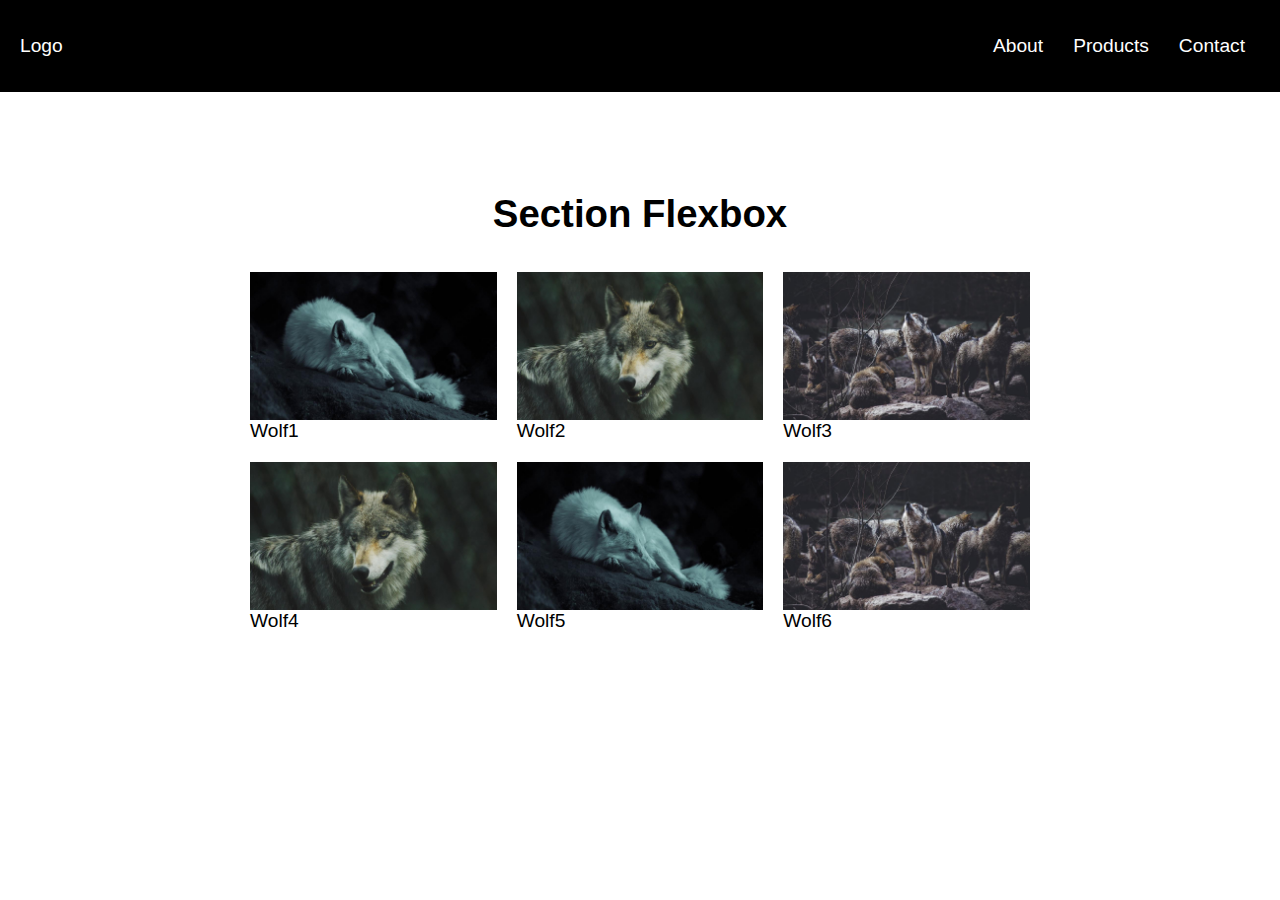
<file: flexbox/index.html>
<!DOCTYPE html>
<html lang="pt-br" dir="ltr">
  <head>
    <meta charset="utf-8">
    <link rel="stylesheet" href="./style.css"/>
    <title>Flexbox</title>
  </head>
  <body>

    <header class="header">
      <a href="#">Logo</a>
      <nav>
        <ul class="menu">
          <li><a href="#">About</a></li>
          <li><a href="#">Products</a></li>
          <li><a href="#">Contact</a></li>
        </ul>
      </nav>
    </header>
<h1>Section Flexbox</h1>

    <section class="flex">
      <div>
        <img src="./img/lobo1.jpg">
        <p>Wolf1</p>
      </div>
      <div>
        <img src="./img/lobo2.jpg">
        <p>Wolf2</p>
      </div>
      <div>
        <img src="./img/lobo3.jpg">
        <p>Wolf3</p>
      </div>
      <div>
        <img src="./img/lobo4.jpg">
        <p>Wolf4</p>
      </div>
      <div>
        <img src="./img/lobo5.jpg">
        <p>Wolf5</p>
      </div>
      <div>
        <img src="./img/lobo6.jpg">
        <p>Wolf6</p>
      </div>
    </section>
  </body>
</html>
</file>
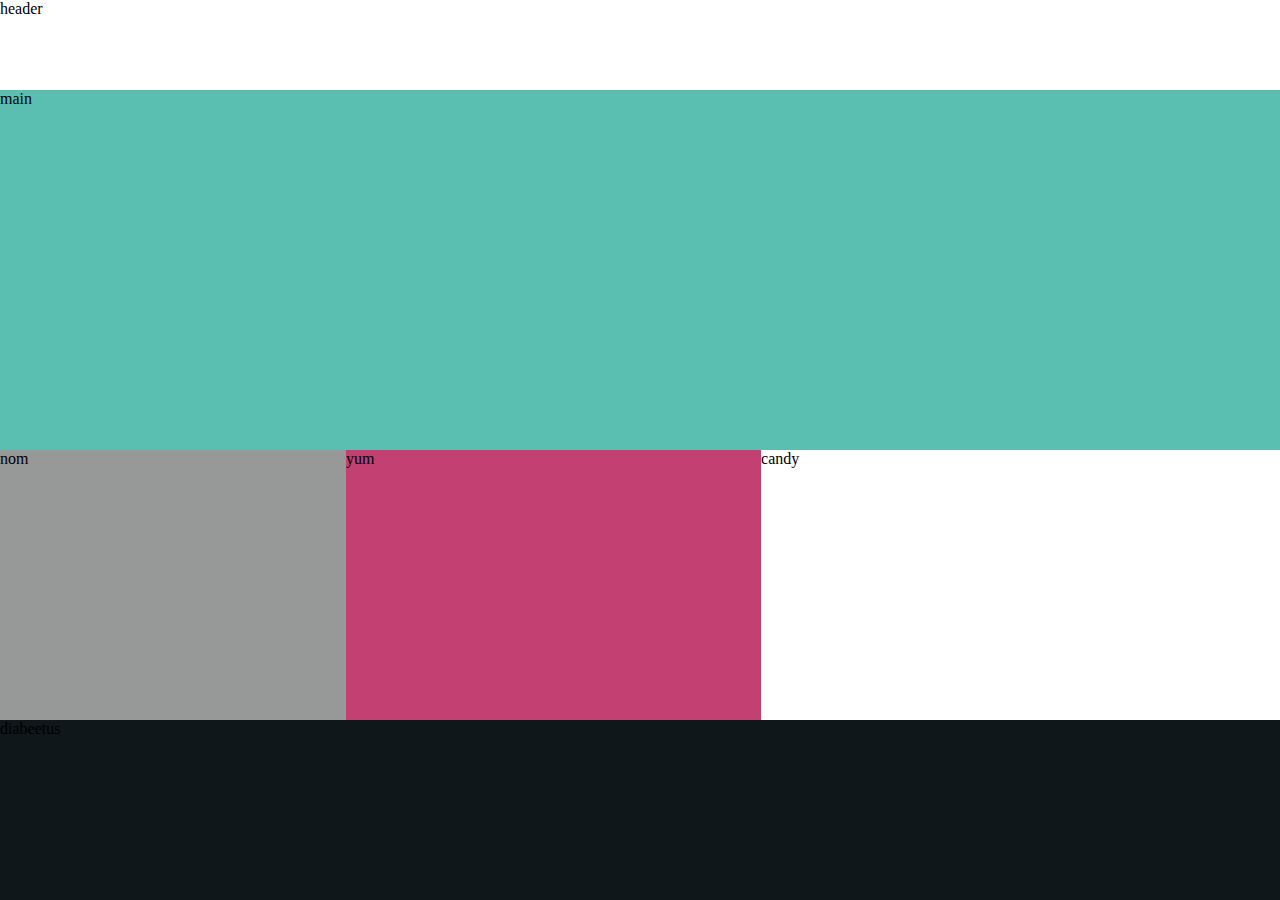
<file: grid_layout/index.html>
<!DOCTYPE html>
 <html lang="pt-BR" dir="ltr">

 <head>
   <meta charset="utf-8">
   <title>Rights and Codes</title>
   <link rel="stylesheet" href="estilo.css" />
 </head>

 <body>
   <div class="grid-container">

     <main>
       main
     </main>
     <section class="nom">
       nom
     </section>
     <section class="yum">
       yum
     </section>
     <section class="footer">
       diabeetus
     </section>
     <section class="candy">
       candy
     </section>
     <header>
       header
     </header>

   </div>
 </body>

 </html>
</file>
<file: flexbox/style.css>
body, ul, li, p {
  margin: 0px;
  padding: 0px;
  list-style: none;
  font-size: 1.2rem;
  font-family: Arial;

}

a {
  text-decoration: none;
  color: white;
}

.header {
  background: black;
  display: flex;
  flex-wrap: wrap;
  justify-content: space-between;
  padding: 20px;
  align-items: center;
}
.menu {
  display: flex;
}
.menu li {
  padding: 10px;
}

.menu li a{
  display: block;
  padding: 5px;
}
h1 {
  text-align: center;
  margin-top: 100px;
}
img {
max-width: 100%;
display: block;
}
.flex {
  display: flex;
  flex-wrap: wrap;
  max-width: 800px;
  margin: 0 auto;
}
.flex div {
flex: 1 1 200px;
margin: 10px;
}
/* flex é uma propriedade abreviada que pode especificar até três valores diferentes:
1) O valor de proporção sem unidade que falamos sobre ele acima. Ele também pode ser especificado individualmente usando a regra flex-grow (en-US).
2) Um segundo valor de proporção sem unidade — flex-shrink (en-US) — que convém ser usado quando os elementos flex estão sobrepondo a elemento recipiente (container). Este especifica qual a quantidade será retirada do tamanho de cada elemento flex, para que ele não ultrapasse o valor do elemento recipiente (container). Esta é uma funcionalidade bem avançada do flexbox, e não será abordada neste artigo.
3) O valor mínimo para o tamanho que discutimos acima. Este pode ser especificado individualmente usando a regra flex-basis (en-US).*/
</file>
<file: grid_layout/estilo.css>
body {
   margin: 0;
 }

.grid-container {
  display: grid;
  grid-template-columns: 1fr 1.2fr 1.5fr;
  grid-template-rows: 1fr 4fr 3fr 2fr;
  height: 100vh;
  margin: 0;

}

main {
  grid-area: 2 / 1 / 3 / 4; /*starts with row*/
  background-color: rgb(90, 191, 176)
}

section.no {
  grid-area: 3 / 1 / 4 / 2;
  background-color: rgb(150, 153, 152);
}

section.nom {
  grid-area: 3 / 1 / 4 / 2;
  background-color: rgb(150, 153, 152);
}

section.yum {
  grid-area: 3 / 2 / 4 / 3;
  background-color: rgb(195, 64, 115);
}

section.footer {
  grid-area: 4 / 1 / 5 / 4;
  background-color: rgb(15, 23, 26);

}

section.candy {
    grid-area: 3 / 3 / 4 / 4;
    background-color: ;
}

header {
    grid-area: 1 / 1 / 2 / 4;
}
</file>
